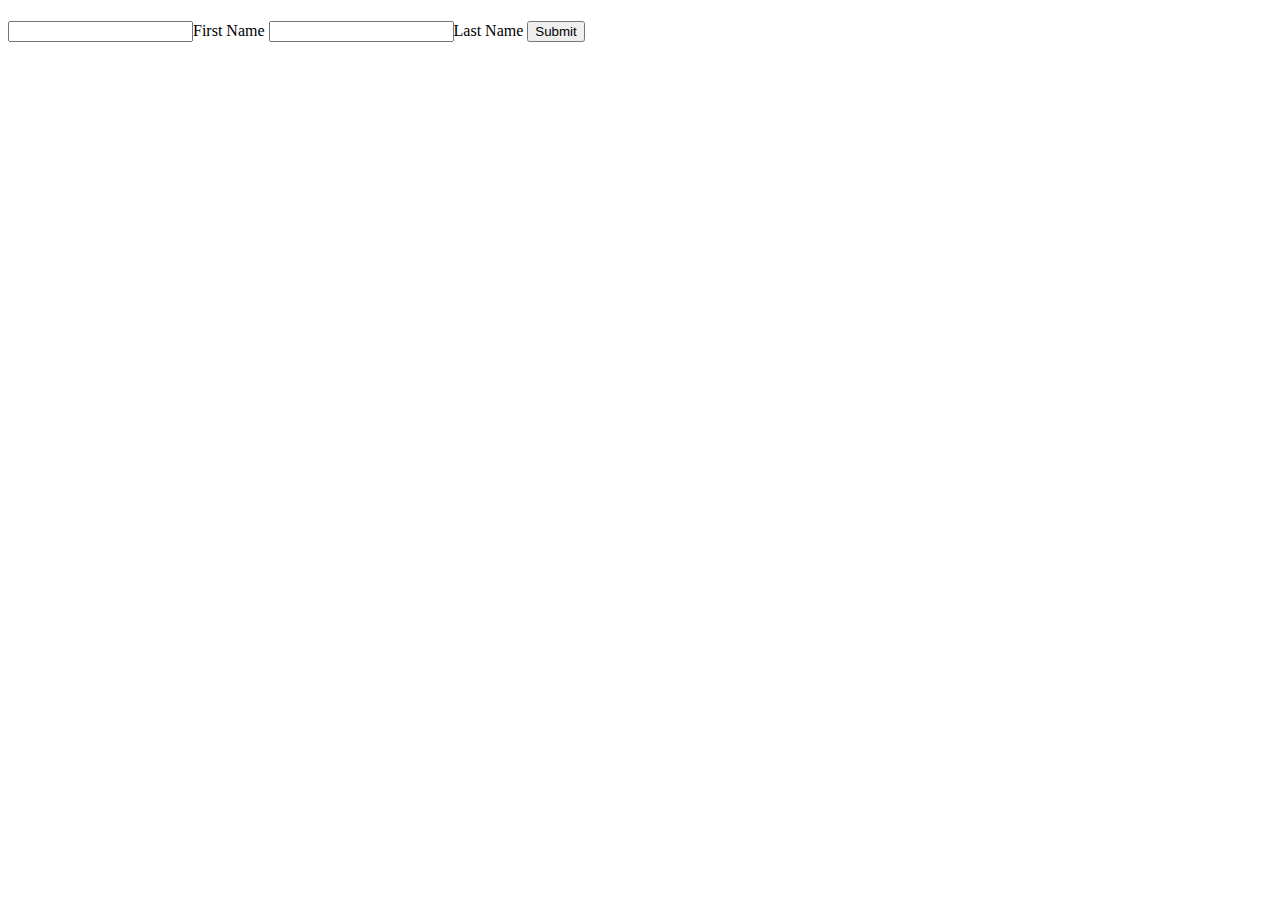
<file: Question 3/index.html>
<!DOCTYPE html>
<html lang="en">
<head>
    <meta charset="UTF-8">
    <meta name="viewport" content="width=device-width, initial-scale=1.0">
    <title>Question_3</title>
</head>
<body>
    <h4></h4>
    <form>
        <input  id="inp1"  type="text">First Name
        <input id="inp2" type="text">Last Name
        <input type="submit">

    </form>
</body>
<script src="script.js"></script>
</html>
</file>
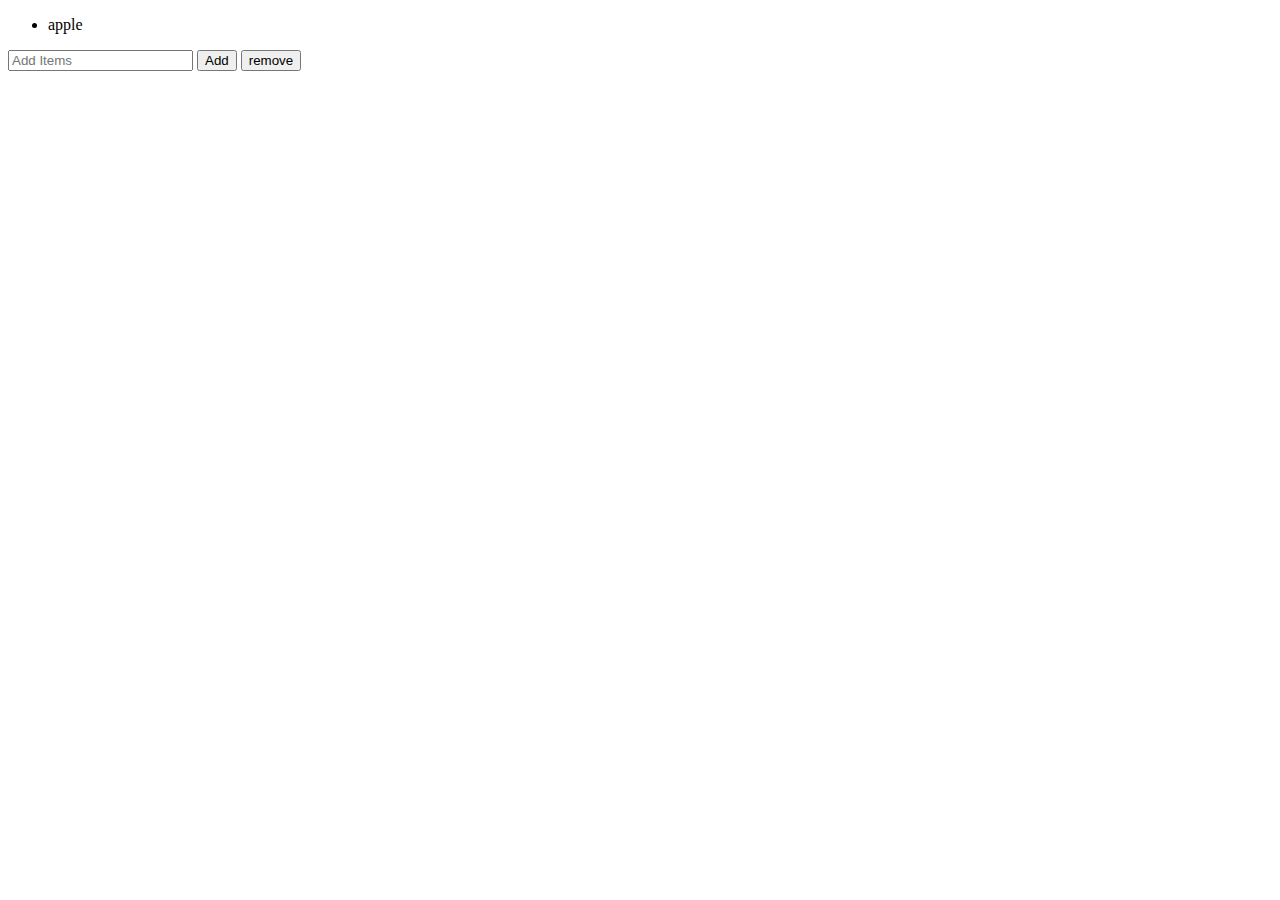
<file: Question 4/index.html>
<!DOCTYPE html>
<html lang="en">
<head>
    <meta charset="UTF-8">
    <meta name="viewport" content="width=device-width, initial-scale=1.0">
    <title>Question 4</title>
</head>
<body>
    <ul>
        <li>apple</li>
    </ul>
    <input type="text" placeholder="Add Items">
    <button id="add">Add</button>
    <button id="remove">remove</button>
</body>
<script src="script.js"></script>
</html>
</file>
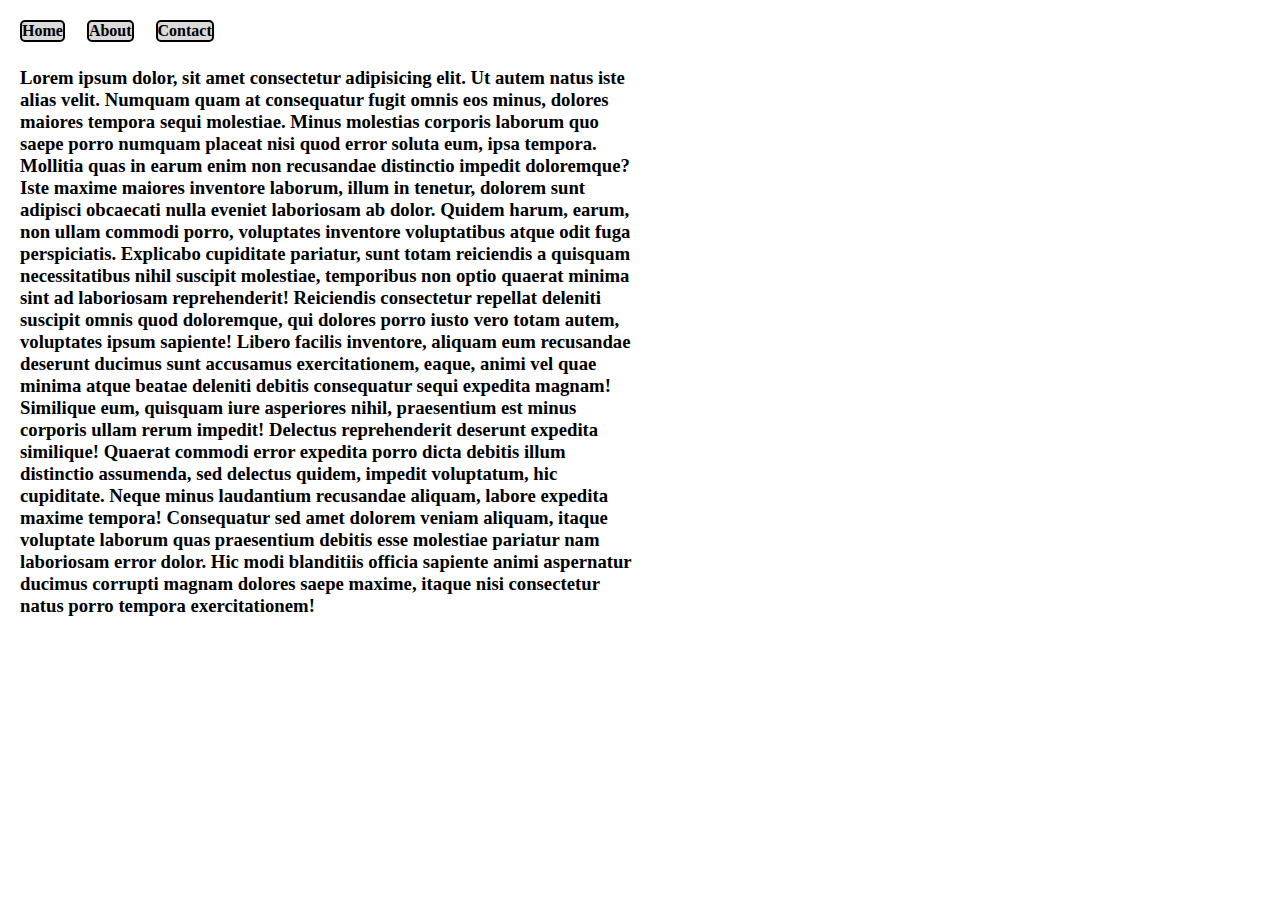
<file: Question 6/index.html>
<!DOCTYPE html>
<html lang="en">
<head>
    <meta charset="UTF-8">
    <meta name="viewport" content="width=device-width, initial-scale=1.0">
    <title>Document</title>
    <link rel="stylesheet" href="style.css">
</head>
<body>
    <div class="tabs">
    <div id="Home" class="tab">Home</div>
    <div id="About" class="tab">About</div>
    <div id="Contact" class="tab">Contact</div>
    </div>
    <h3 id="About_Home">Lorem ipsum dolor, sit amet consectetur adipisicing elit. Ut autem natus iste alias velit. Numquam quam at consequatur fugit omnis eos minus, dolores maiores tempora sequi molestiae. Minus molestias corporis laborum quo saepe porro numquam placeat nisi quod error soluta eum, ipsa tempora. Mollitia quas in earum enim non recusandae distinctio impedit doloremque? Iste maxime maiores inventore laborum, illum in tenetur, dolorem sunt adipisci obcaecati nulla eveniet laboriosam ab dolor. Quidem harum, earum, non ullam commodi porro, voluptates inventore voluptatibus atque odit fuga perspiciatis. Explicabo cupiditate pariatur, sunt totam reiciendis a quisquam necessitatibus nihil suscipit molestiae, temporibus non optio quaerat minima sint ad laboriosam reprehenderit! Reiciendis consectetur repellat deleniti suscipit omnis quod doloremque, qui dolores porro iusto vero totam autem, voluptates ipsum sapiente! Libero facilis inventore, aliquam eum recusandae deserunt ducimus sunt accusamus exercitationem, eaque, animi vel quae minima atque beatae deleniti debitis consequatur sequi expedita magnam! Similique eum, quisquam iure asperiores nihil, praesentium est minus corporis ullam rerum impedit! Delectus reprehenderit deserunt expedita similique! Quaerat commodi error expedita porro dicta debitis illum distinctio assumenda, sed delectus quidem, impedit voluptatum, hic cupiditate. Neque minus laudantium recusandae aliquam, labore expedita maxime tempora! Consequatur sed amet dolorem veniam aliquam, itaque voluptate laborum quas praesentium debitis esse molestiae pariatur nam laboriosam error dolor. Hic modi blanditiis officia sapiente animi aspernatur ducimus corrupti magnam dolores saepe maxime, itaque nisi consectetur natus porro tempora exercitationem!</h3>
    <h3 id="About_About">Lorem ipsum dolor sit amet consectetur adipisicing elit. Ex vitae pariatur at, nobis eaque eligendi expedita illo quis, nostrum deserunt, labore dolore cumque. Perferendis incidunt quasi obcaecati eum quo veniam consectetur? Beatae culpa ipsam ducimus, reprehenderit aliquid expedita cupiditate voluptate? Voluptatum, labore facere sequi sit voluptate aliquam incidunt odit aperiam voluptatibus, maxime vitae, ea cupiditate vel temporibus praesentium. Obcaecati consequatur, animi quos saepe dolorum recusandae. Architecto nisi, neque, hic quo debitis iure adipisci omnis laudantium labore, error nobis quasi similique excepturi expedita nam natus corrupti alias odit nesciunt dolorum aliquid! Corrupti vel vero pariatur nemo dolorum voluptates nisi delectus sit perspiciatis autem. Eligendi sapiente, nostrum ab eveniet voluptatibus accusantium pariatur, repellendus repellat dignissimos, ipsa vero ad officiis sed excepturi earum dolorum quos culpa delectus consequuntur neque quia. Exercitationem accusantium libero ab? Dolore esse eaque nisi mollitia itaque quos, nesciunt libero expedita laboriosam aperiam eligendi culpa consequuntur deserunt, ducimus reiciendis id dolorum, commodi distinctio vel voluptatem! Ut adipisci possimus odit sapiente doloremque vitae labore deserunt, optio dolorem aliquid facilis. Cumque minus at minima nisi a! Voluptate cumque fugit rem enim ut!</h3>
    <h3 id="About_Contact">Lorem ipsum dolor sit amet, consectetur adipisicing elit. Itaque facere suscipit distinctio laborum! Unde quae ullam qui aliquam? Illo distinctio odit debitis totam delectus libero fugiat perferendis sit sint dolores eius corporis nisi dolore quam consequatur recusandae, quia exercitationem voluptatem iste? Accusamus distinctio corrupti sit atque, nesciunt repudiandae et voluptatibus non, ipsam deleniti nisi! Voluptatum quisquam natus odio illo dolorem fuga ea dicta iste id magni exercitationem pariatur incidunt maiores cumque ratione nesciunt nemo fugit excepturi, dolores a? Laboriosam, quidem dolorem saepe quo, facilis dolore architecto laborum ea ut, esse ducimus corrupti deserunt. Quibusdam eum pariatur iure doloribus nisi quo tenetur, earum rerum! Iusto, vel perspiciatis eaque sapiente inventore quae hic sint non et. Corrupti minus quae sequi cum labore magnam, error incidunt iure mollitia suscipit totam. Nihil temporibus dolorem consequatur laborum corporis quasi quo aut quam, dignissimos minus, eaque dolor est explicabo pariatur tempore odit magnam enim! Magni culpa, iste officia ipsum molestias eos odio molestiae, provident voluptate facere soluta a quasi maxime quibusdam, incidunt harum saepe reprehenderit porro at! Dolore facilis ullam ad laborum, debitis alias voluptatum esse quas consectetur eaque deserunt, placeat fugiat explicabo unde. Cum molestias necessitatibus soluta maiores, est autem quae quasi perspiciatis doloremque. Quis dolore fugiat explicabo expedita voluptatum reprehenderit minus numquam maxime architecto iste magnam corporis aspernatur reiciendis sequi asperiores, quaerat quibusdam nemo autem voluptates tempore. Eligendi, reiciendis. Earum atque, sit, aut minus laudantium iusto, illo doloribus optio dolores architecto ipsam quidem. Iste laborum, mollitia neque veniam dolorum ut ab voluptatibus, impedit natus beatae sint molestias magnam corrupti error laboriosam inventore perferendis quia assumenda blanditiis officiis placeat. Adipisci quae assumenda praesentium qui. Culpa fuga iure, quae vitae nemo possimus nulla deserunt deleniti, quos ipsam nihil obcaecati corporis cumque incidunt aspernatur, recusandae laborum aliquid sit cum. Voluptate minus ullam voluptas quas tempora, ex quia.</h3>
</body>
<script src="script.js"></script>
</html>
</file>
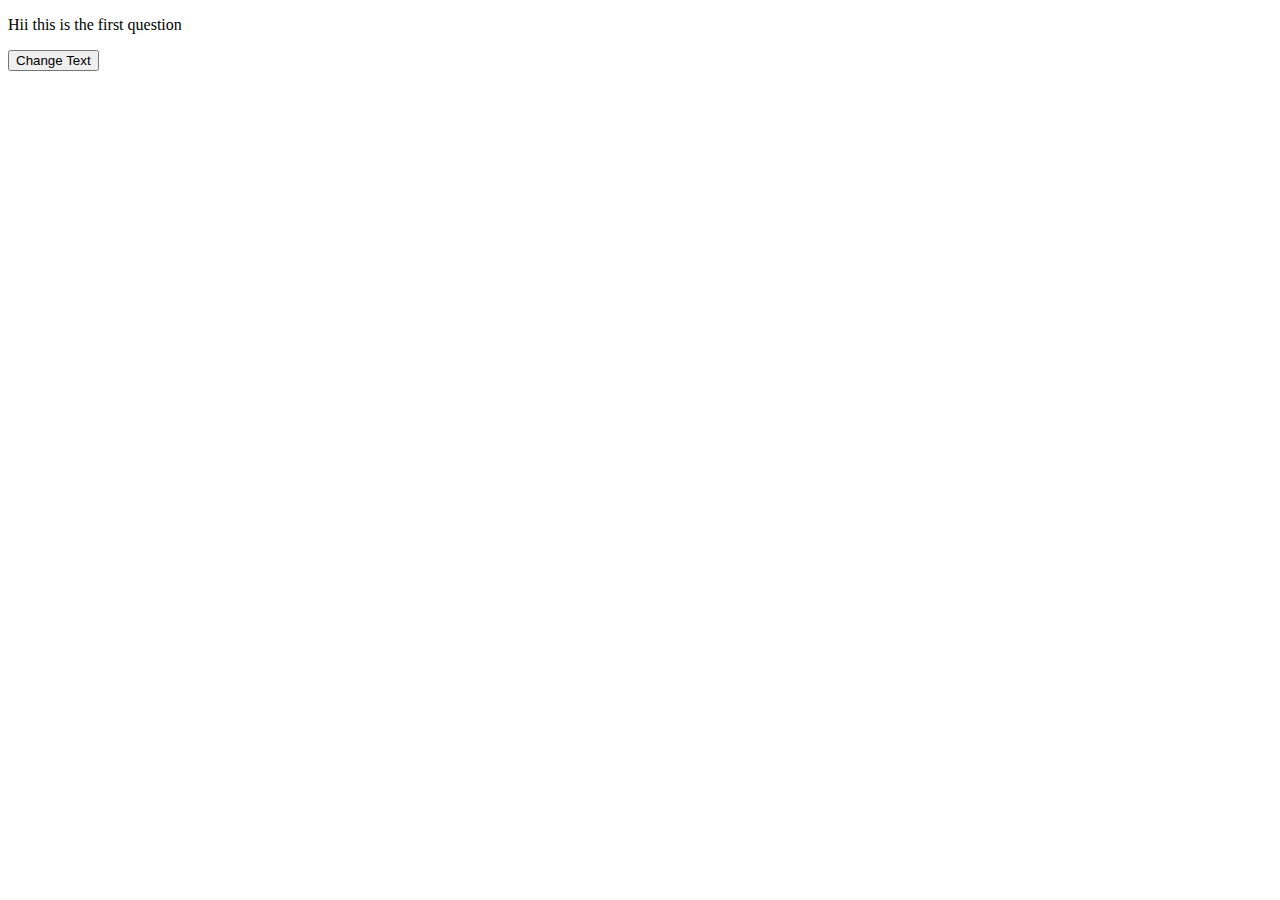
<file: Question1/index.html>
<!DOCTYPE html>
<html lang="en">
<head>
    <meta charset="UTF-8">
    <meta name="viewport" content="width=device-width, initial-scale=1.0">
    <title>Question 1</title>
</head>
<body>
    <p>Hii this is the first question </p>
    <button>Change Text</button>
</body>
<script src="script.js"></script>
</html>
</file>
<file: Question 6/style.css>
* {
    margin:0;
    padding: 0;
    font-family: gilroy;
    box-sizing: border-box;
}

html,body{
    width: 100%;
    height: 100%;
}
.tabs {
    display: flex;
    gap:22px ;
}
body{
    padding: 20px;
}
.tab {
    padding: 12 px 25px ;
    border: 2px solid black;
    border-radius: 5px;
    -webkit-border-radius: 5px;
    -moz-border-radius: 5px;
    -ms-border-radius: 5px;
    -o-border-radius: 5px;
    background-color: #dadada;
    font-weight: 800;
}
h3{
    display: none;
    margin-top: 25px;
    width: 50%;
}
</file>
